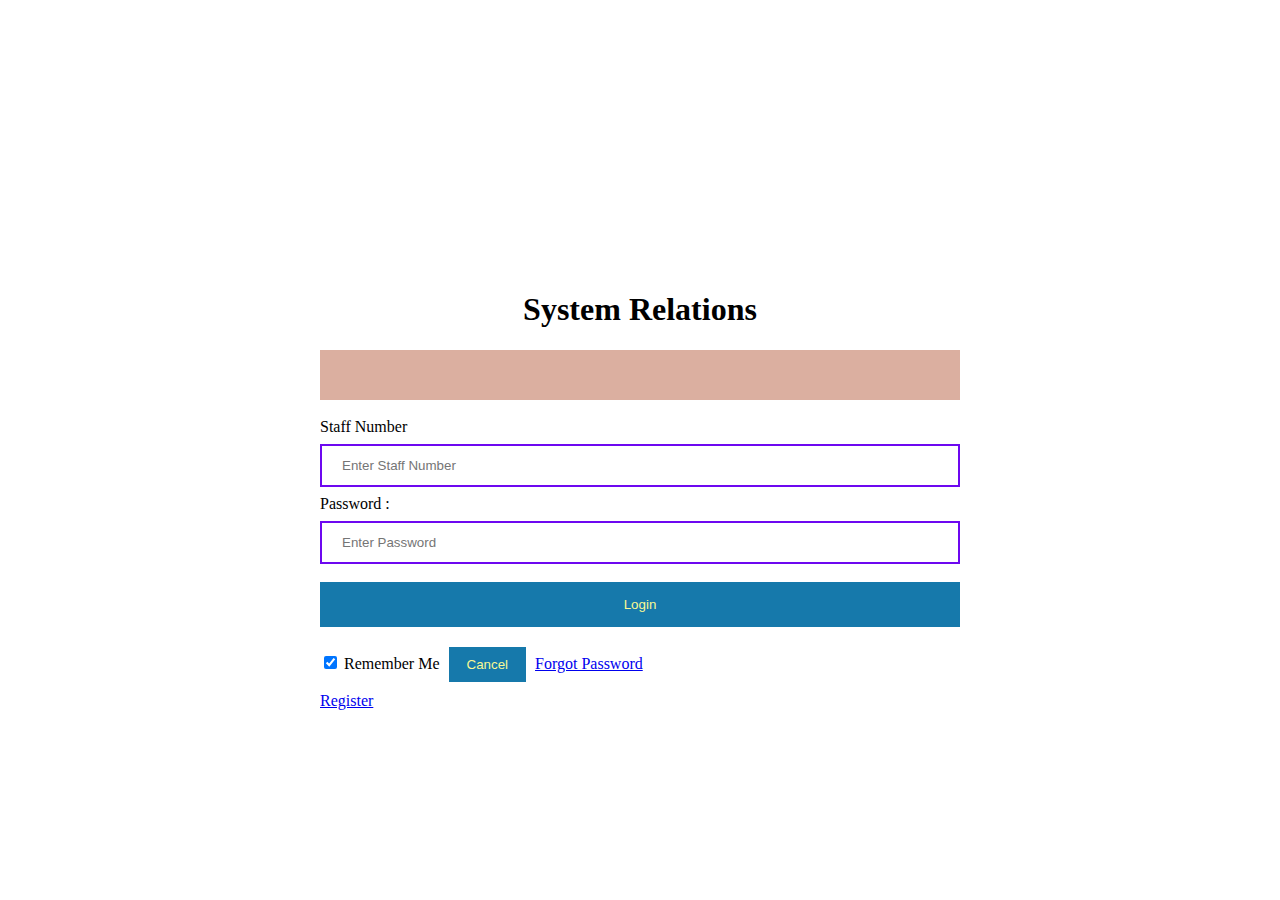
<file: Static/Practice LoginPage.html>
<!doctype html>
<html lang="en">
<head>
    <meta charset="utf-8"/>
    <meta http-equiv="X-UA-Compatible" content="IE=edge">
    <meta name="viewport" content="width=device-width, initial-scale=1.0">
    <meta name="keywords" content="Management, System, Record, Office">
    <meta name="description" content="DRSapp webpage">
    <meta name="revised" content="Document, 15/06/2024">
    <meta name="author" content="Software Engineering Department">
    <title>DOCUMENT AND RECORD MANAGEMENT SYSTEM APPLICATION (DRSapp)</title>
    <link rel="stylesheet" href="Practice LoginPage.css">
    <script src="Practice LoginPage.js" type="text/javascript"></script>
</head>
<body>
	<div id="Authorize">
		<h1 style="text-align:center;">System Relations</h1>
		   <form  onsubmit="return formSubmit(this);"> 
				<div style="padding:25px; background-color:#DBAFA0"></div>
				
				<br>
				<label for="snumber">Staff Number</label>
				<input type="text" placeholder="Enter Staff Number" name="Staff Number"required/>
			   
				<br>
				<label>Password : </label>
				<input type="password" placeholder="Enter Password" name="password" required/>
			   
				<button type="Login">Login</button>
				<input type="checkbox" checked="checked" /> Remember Me

				<button type="button" id="cancelbtn">Cancel</button>

				<a  href="#">Forgot Password</a><br />

				<a href="signin.html">Register</a>
				<br>
				<br>
				<br>
				<br>

		   </form>
	</div>
</body>
</html>
</file>
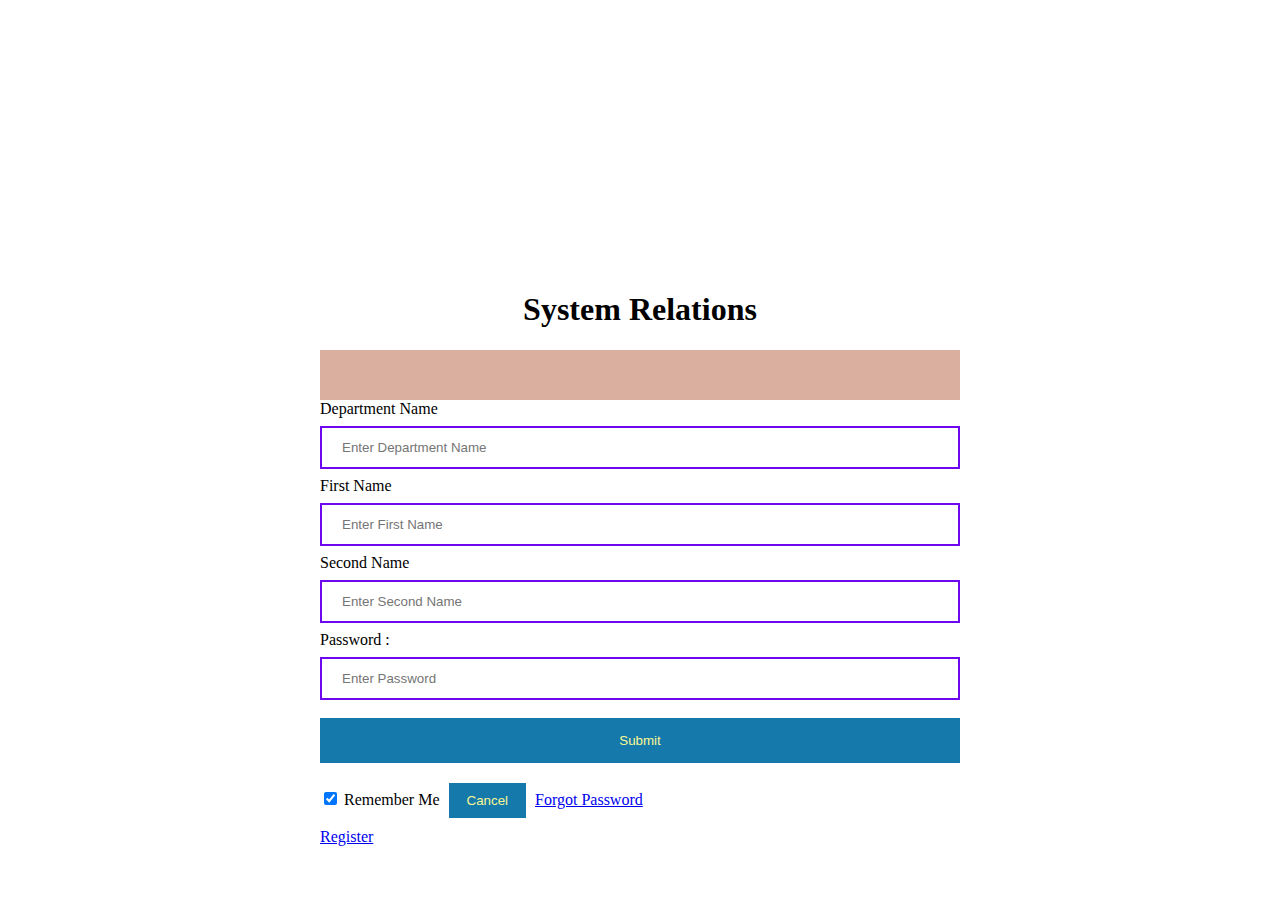
<file: Static/Practice Registration.html>
<!doctype html>
<html lang="en">
<head>
    <meta charset="utf-8"/>
    <meta http-equiv="X-UA-Compatible" content="IE=edge">
    <meta name="viewport" content="width=device-width, initial-scale=1.0">
    <meta name="keywords" content="Management, System, Record, Office">
    <meta name="description" content="DRSapp webpage">
    <meta name="revised" content="Document, 15/06/2024">
    <meta name="author" content="Software Engineering Department">
    <title>DOCUMENT AND RECORD MANAGEMENT SYSTEM APPLICATION (DRSapp)</title>
    <link rel="stylesheet" href="Practice Registration.css">
    <script src="Practice Registration.js" type="text/javascript"></script>
</head>
<body>
	<div id="Authorize">
		<h1 style="text-align:center;">System Relations</h1>
		   <form  onsubmit="return formSubmit(this);"> 
				<div style="padding:25px; background-color:#DBAFA0"></div>
				
				<label for="dname">Department Name</label>
				<input type="text" placeholder="Enter Department Name" name="Deartment Name"required/>
				
				<br>
				<label for="fname">First Name</label>
				<input type="text" placeholder="Enter First Name" name="First Name"required/>
				
				<br>
			    <label for="sname">Second Name</label>
				<input type="text" placeholder="Enter Second Name" name="Second Name"required/>
			   
				<br>
				<label>Password : </label>
				<input type="password" placeholder="Enter Password" name="password" required/>
			   
				<button type="Submit">Submit</button>
				<input type="checkbox" checked="checked" /> Remember Me

				<button type="button" id="cancelbtn">Cancel</button>

				<a  href="#">Forgot Password</a><br />

				<a href="signin.html">Register</a>
				<br>
				<br>
				<br>
				<br>

		   </form>
	</div>
</body>
</html>
</file>
<file: Static/Practice LoginPage.css>
#Authorize
{
	position: absolute;
	width: 50%;
	left:25%;
	top:30%;
	background: cream;
}
body
{
	font-family:'Gill Sans' 'Gill Sans', 'Gill Sans MT', Calibri, 'Trebuchet MS', sans-serif;
    background-color: 1f903f;
}

button
{
	background-color: #1679AB;
	width: 100%;
	color: rgb(248, 248, 148);
	padding: 15px;
	margin: 10px 0px;
	border: none;
	cursor: pointer
}

input[type=text], input[type=password]
{
	width: 100%;
	margin:8px 0px;
	padding: 12px 20px;
	display: inline-block;
	border: 2px solid rgb(109, 8, 240);
	box-sizing: border-box;
}
        
button:hover
{
	opacity: 0.7;
}

#cancelbtn
{
	width: auto;
	padding: 10px 18px;
	margin: 10px 5px;
}
.Login
{
	float: center;
}
</file>
<file: Static/Practice Registration.css>
#Authorize
{
	position: absolute;
	width: 50%;
	left:25%;
	top:30%;
	background: cream; /*#DBAFA0;*/
}
body
{
	font-family:'Gill Sans' 'Gill Sans', 'Gill Sans MT', Calibri, 'Trebuchet MS', sans-serif;
    background-color: 1f903f;
}

button
{
	background-color: #1679AB;
	width: 100%;
	color: rgb(248, 248, 148);
	padding: 15px;
	margin: 10px 0px;
	border: none;
	cursor: pointer
}

input[type=text], input[type=password]
{
	width: 100%;
	margin:8px 0px;
	padding: 12px 20px;
	display: inline-block;
	border: 2px solid rgb(109, 8, 240);
	box-sizing: border-box;
}
        
button:hover
{
	opacity: 0.7;
}

#cancelbtn
{
	width: auto;
	padding: 10px 18px;
	margin: 10px 5px;
}
.Login
{
	float: center;
}
</file>
